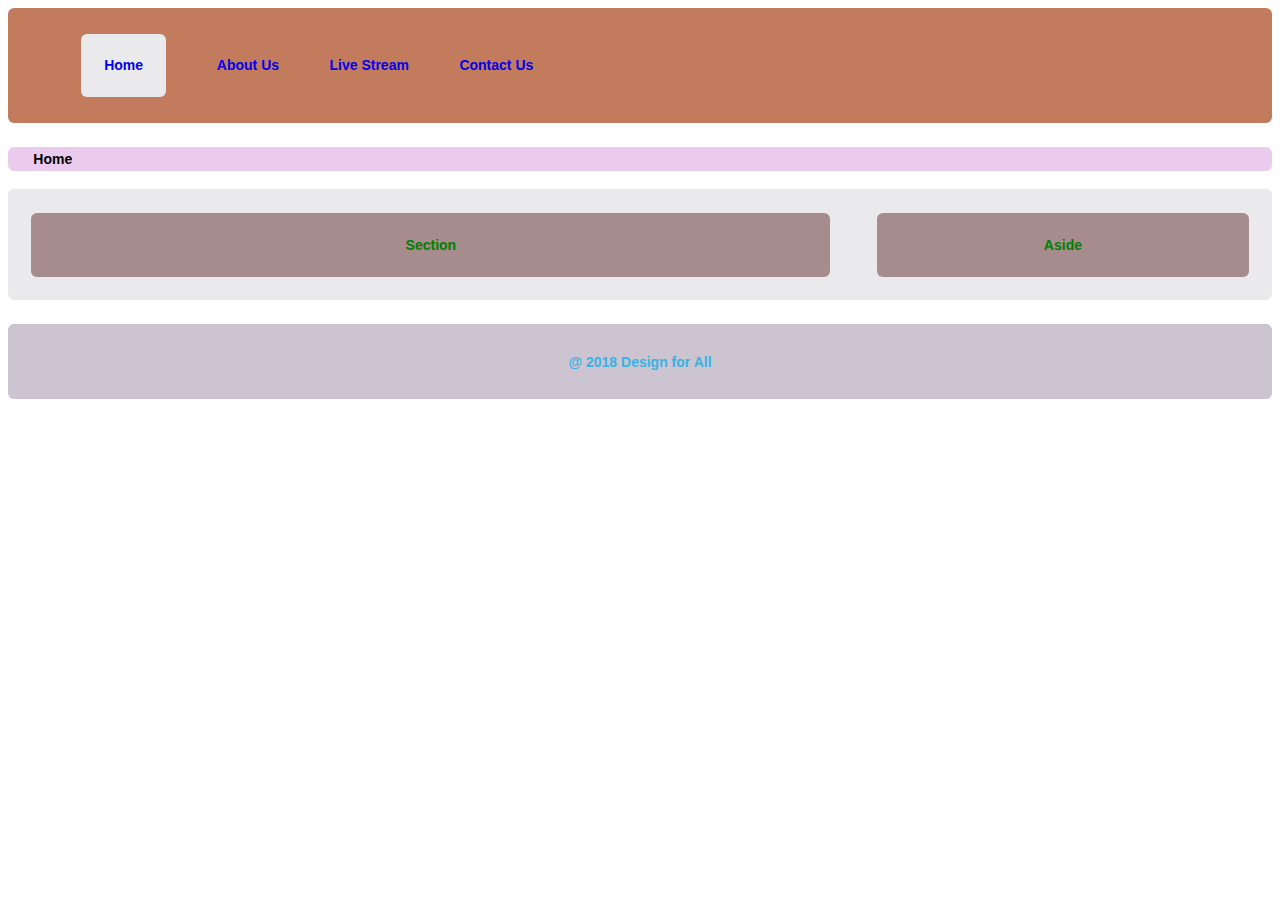
<file: index.html>
<!DOCTYPE html>
<html>
	<head>
		<title>Home</title>
		<link rel="stylesheet" type="text/css" href="css/main_style.css">
		
	</head>
	<body>
	<nav>
		<ul>
			<li><a id="active" href="index.html" title="Home">Home</a></li>
			<li><a href="about.html" title="About">About Us</a></li>
			<li><a href="live.html" title="Live">Live Stream</a></li>
			<li><a href="contact.html" title="Contact">Contact Us</a></li>
		</ul>
	</nav>
		<div class="path">
					<h4>Home</h4>
		</div>
		<div class="full">
			
		  <section>Section</section>
		  <aside>Aside</aside>
		</div>

		<div class="footer">
		  <footer>
		  	<center>@ 2018 Design for All</center>
		  </footer>
		</div>
		<!--
		<h1>75% Wide Container</h1>
		
		<div class="full standard-75">
		  <section>Section</section>
		  <aside>Aside</aside>
		</div>
		
		<h1>50% Wide Container</h1>
		
		<div class="full small-50">
		  <section>Section</section>
		  <aside>Aside</aside>
		</div>
		<h1>100% Wide Container</h1>
		
		<figure>
		  <img src="https://s3-us-west-2.amazonaws.com/s.cdpn.io/29841/chicago.jpg" alt="Chicago">
		</figure>
		
		<video src="https://youtu.be/ur-qpV4srEQ" autobuffer autoloop loop controls poster="/images/video.png"></video>
		
		<h1>75% Wide Container</h1>
		
		 <figure class="figure-75">
		  <img src="https://s3-us-west-2.amazonaws.com/s.cdpn.io/29841/chicago.jpg" alt="Chicago">
		</figure>
		
		 <h1>50% Wide Container</h1>
		
		 <figure class="figure-50">
		  <img src="https://s3-us-west-2.amazonaws.com/s.cdpn.io/29841/chicago.jpg" alt="Chicago">
		</figure> -->
	</body>
</html>
</file>
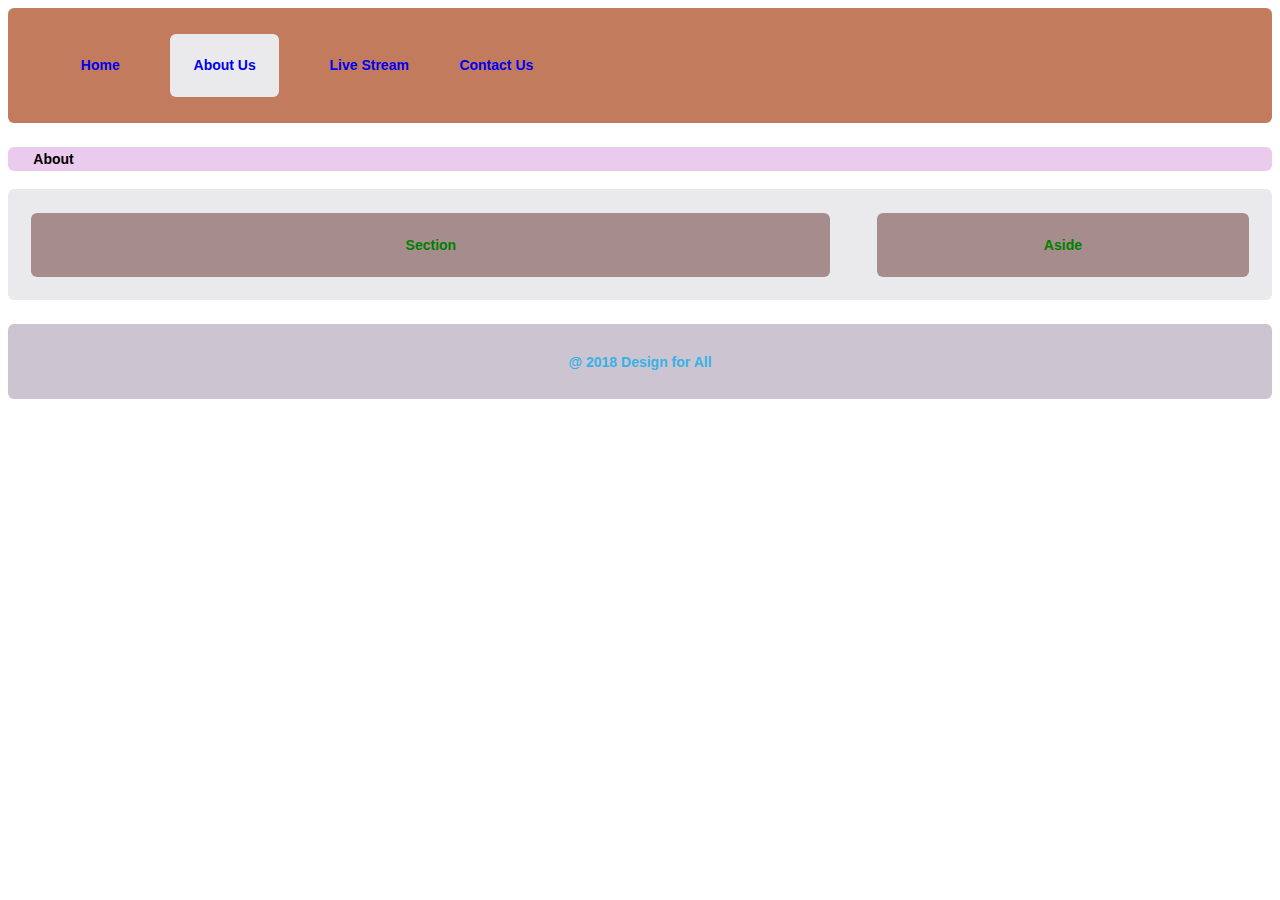
<file: about.html>
<!DOCTYPE html>
<html>
	<head>
		<title>About</title>
		<link rel="stylesheet" type="text/css" href="css/main_style.css">
		
	</head>
	<body>
	<nav>
		<ul>
			<li><a  href="index.html" title="Home">Home</a></li>
			<li><a id="active" href="about.html" title="About">About Us</a></li>
			<li><a href="live.html" title="Live">Live Stream</a></li>
			<li><a href="contact.html" title="Contact">Contact Us</a></li>
		</ul>
	</nav>
		<div class="path">
					<h4>About</h4>
		</div>
		<div class="full">
			
		  <section>Section</section>
		  <aside>Aside</aside>
		</div>

		<div class="footer">
		  <footer>
		  	<center>@ 2018 Design for All</center>
		  </footer>
		</div>
		<!--
		<h1>75% Wide Container</h1>
		
		<div class="full standard-75">
		  <section>Section</section>
		  <aside>Aside</aside>
		</div>
		
		<h1>50% Wide Container</h1>
		
		<div class="full small-50">
		  <section>Section</section>
		  <aside>Aside</aside>
		</div>
		<h1>100% Wide Container</h1>
		
		<figure>
		  <img src="https://s3-us-west-2.amazonaws.com/s.cdpn.io/29841/chicago.jpg" alt="Chicago">
		</figure>
		
		<video src="https://youtu.be/ur-qpV4srEQ" autobuffer autoloop loop controls poster="/images/video.png"></video>
		
		<h1>75% Wide Container</h1>
		
		 <figure class="figure-75">
		  <img src="https://s3-us-west-2.amazonaws.com/s.cdpn.io/29841/chicago.jpg" alt="Chicago">
		</figure>
		
		 <h1>50% Wide Container</h1>
		
		 <figure class="figure-50">
		  <img src="https://s3-us-west-2.amazonaws.com/s.cdpn.io/29841/chicago.jpg" alt="Chicago">
		</figure> -->
	</body>
</html>
</file>
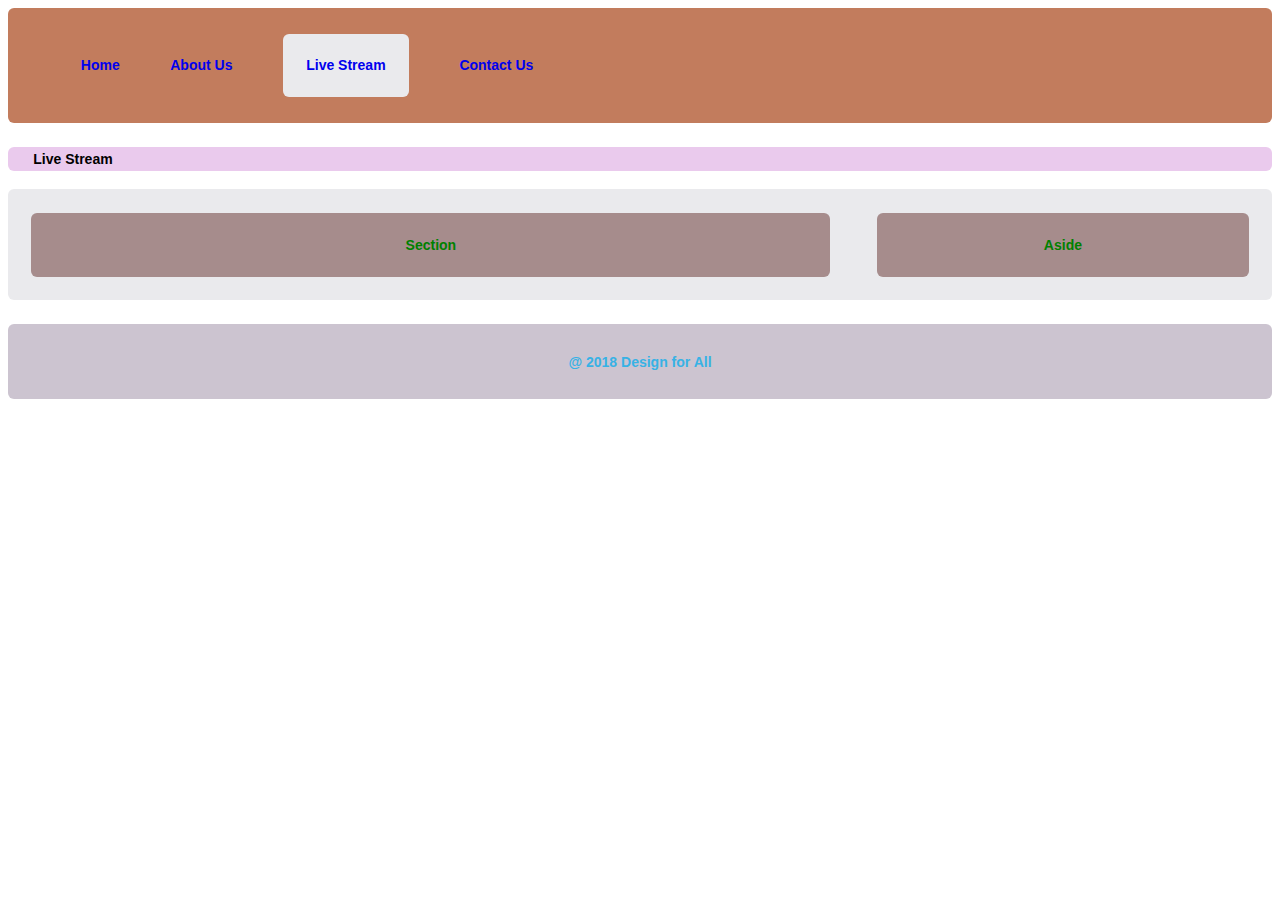
<file: live.html>
<!DOCTYPE html>
<html>
	<head>
		<title>Live</title>
		<link rel="stylesheet" type="text/css" href="css/main_style.css">
		
	</head>
	<body>
	<nav>
		<ul>
			<li><a  href="index.html" title="Home">Home</a></li>
			<li><a  href="about.html" title="About">About Us</a></li>
			<li><a id="active" href="live.html" title="Live">Live Stream</a></li>
			<li><a href="contact.html" title="Contact">Contact Us</a></li>
		</ul>
	</nav>
		<div class="path">
					<h4>Live Stream</h4>
		</div>
		<div class="full">
			
		  <section>Section</section>
		  <aside>Aside</aside>
		</div>

		<div class="footer">
		  <footer>
		  	<center>@ 2018 Design for All</center>
		  </footer>
		</div>
		<!--
		<h1>75% Wide Container</h1>
		
		<div class="full standard-75">
		  <section>Section</section>
		  <aside>Aside</aside>
		</div>
		
		<h1>50% Wide Container</h1>
		
		<div class="full small-50">
		  <section>Section</section>
		  <aside>Aside</aside>
		</div>
		<h1>100% Wide Container</h1>
		
		<figure>
		  <img src="https://s3-us-west-2.amazonaws.com/s.cdpn.io/29841/chicago.jpg" alt="Chicago">
		</figure>
		
		<video src="https://youtu.be/ur-qpV4srEQ" autobuffer autoloop loop controls poster="/images/video.png"></video>
		
		<h1>75% Wide Container</h1>
		
		 <figure class="figure-75">
		  <img src="https://s3-us-west-2.amazonaws.com/s.cdpn.io/29841/chicago.jpg" alt="Chicago">
		</figure>
		
		 <h1>50% Wide Container</h1>
		
		 <figure class="figure-50">
		  <img src="https://s3-us-west-2.amazonaws.com/s.cdpn.io/29841/chicago.jpg" alt="Chicago">
		</figure> -->
	</body>
</html>
</file>
<file: css/main_style.css>
body {
			  font: 600 14px/24px "Open Sans", "HelveticaNeue-Light", "Helvetica Neue Light", "Helvetica Neue", Helvetica, Arial, "Lucida Grande", Sans-Serif;
			}
			
h1 {
      color: #495EAF;
      font-size: 14px;
      font-weight: bold;
      margin-bottom: 6px;
    }
h2 {
      color: #495EAF;
      font-size: 14px;
      font-weight: bold;
      margin-bottom: 6px;
    }
nav{
       background: #C27C5D;
       margin-bottom: 24px;
       border-radius: 6px;
       *zoom: 1;
       padding: 2%;
     }
nav ul{
        padding: 0.5% 2% 0.5% 2%;
       /*background: #abc123;*/
      }
nav ul li{
       padding: 2%;
       display: inline;
      }
nav ul li:hover{
       padding: 2%;
        border-radius: 6px;
       background: #eaeaed;
       /*display: inline;*/
      }
nav ul li a {
        
       text-decoration: none;
      }

#active{
        padding: 2%;
        border-radius: 6px;
       background: #eaeaed;
      }
.path{
      background: #eacaed;
      *zoom: 1;
      padding-left: 2%;
        border-radius: 6px;

    }
.full:before,
.full:after {
        content: "";
        display: table;
      }
.full:after {
        clear: both;
      }
.full {
        background: #eaeaed;
        margin-bottom: 24px;
        *zoom: 1;
      }
.standard-75 {
        width: 75%;
      }
.small-50 {
        margin-bottom: 0;
        width: 50%;
      }
.full,
section,
aside {
        border-radius: 6px;
      }
section,
aside {
        background: #A68C8C;
        color: green;
        margin: 1.858736059%;
        padding: 20px 0;
        text-align: center;
        height: inherit;
      }
section {
        float: left;
        width: 63.197026%;
      }
aside {
        float: right;
        width: 29.3680297%;
      }
footer{
        padding: 2%;
        color: #37B2E5;
      }
.footer{
        border-radius: 6px;
        background: #CCC4D0;
      }


figure {
			  margin: 0 0 24px 0;
			}
.figure-75 {
			  width: 75%;
			}
.figure-50 {
			  margin-bottom: 0;
			  width: 50%;
			}
img {
			  display: block;
			  max-width: 100%;
			}
</file>
